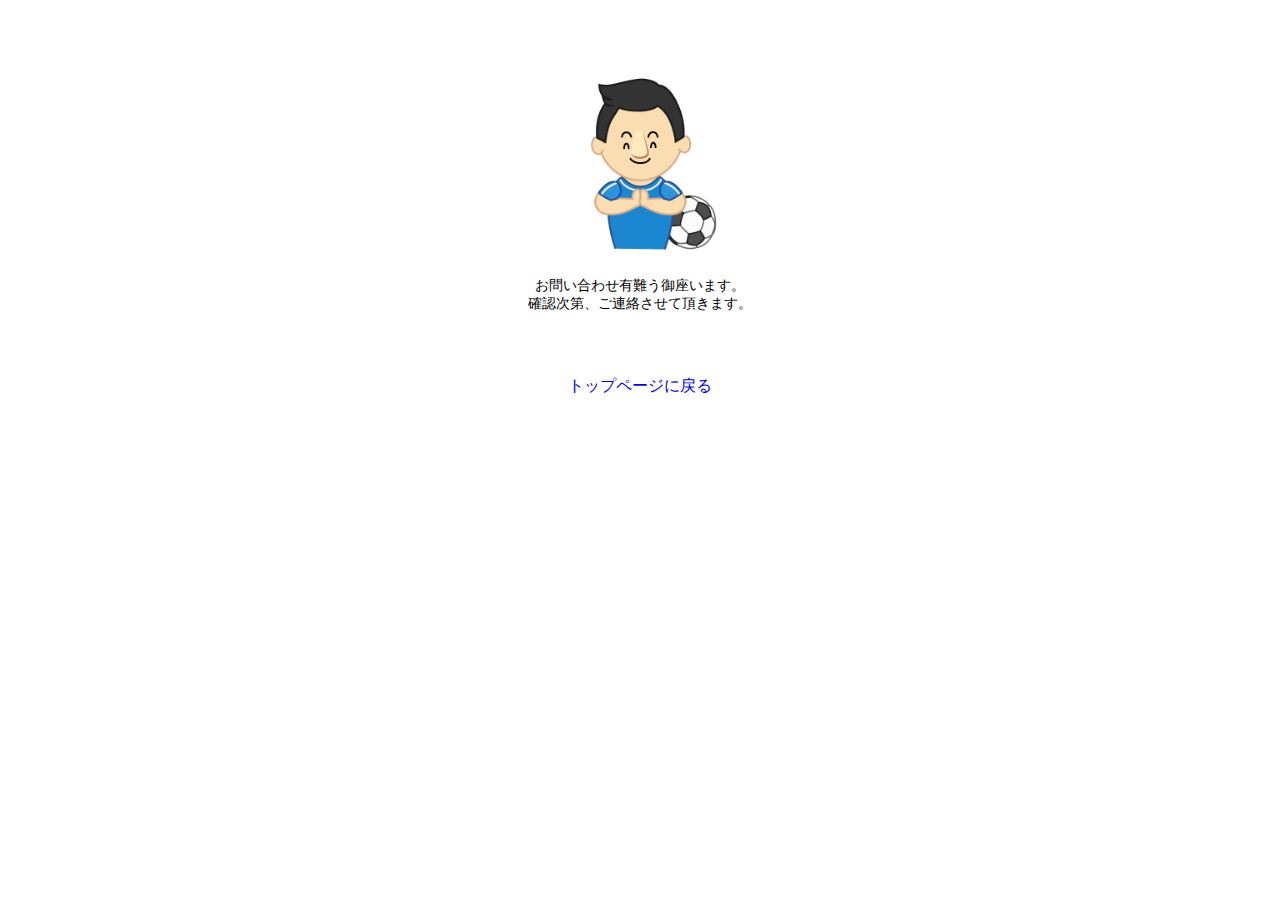
<file: thanks.html>
<!DOCTYPE html>
<html lang="ja">
<head>
    <meta charset="UTF-8">
    <meta http-equiv="X-UA-Compatible" content="IE=edge">
    <meta name="viewport" content="width=device-width, initial-scale=1.0">
    <title>ポートフォリオ</title>
    <style>
        html{
            font-size: 100%;
        }
        .thank{
            margin: 5% 0;
        }
        .thank__img{
            width: 200px;
            height: auto;
            display: block;
            margin: 0 auto;
        }
        .thank__text{
            text-align: center;
            font-size: 14px;
        }
        a{
            text-decoration: none;
            text-align: center;
            display: block;
            margin-top: 5%;
        }
    </style>
</head>
<body>
    <div class="thank">
        <img class="thank__img" src="img/kannsha.png" alt="感謝">
        <p class="thank__text">お問い合わせ有難う御座います。<br>確認次第、ご連絡させて頂きます。</p>
        <a href="index.html">トップページに戻る</a>
    </div>
</body>
</html>
</file>
